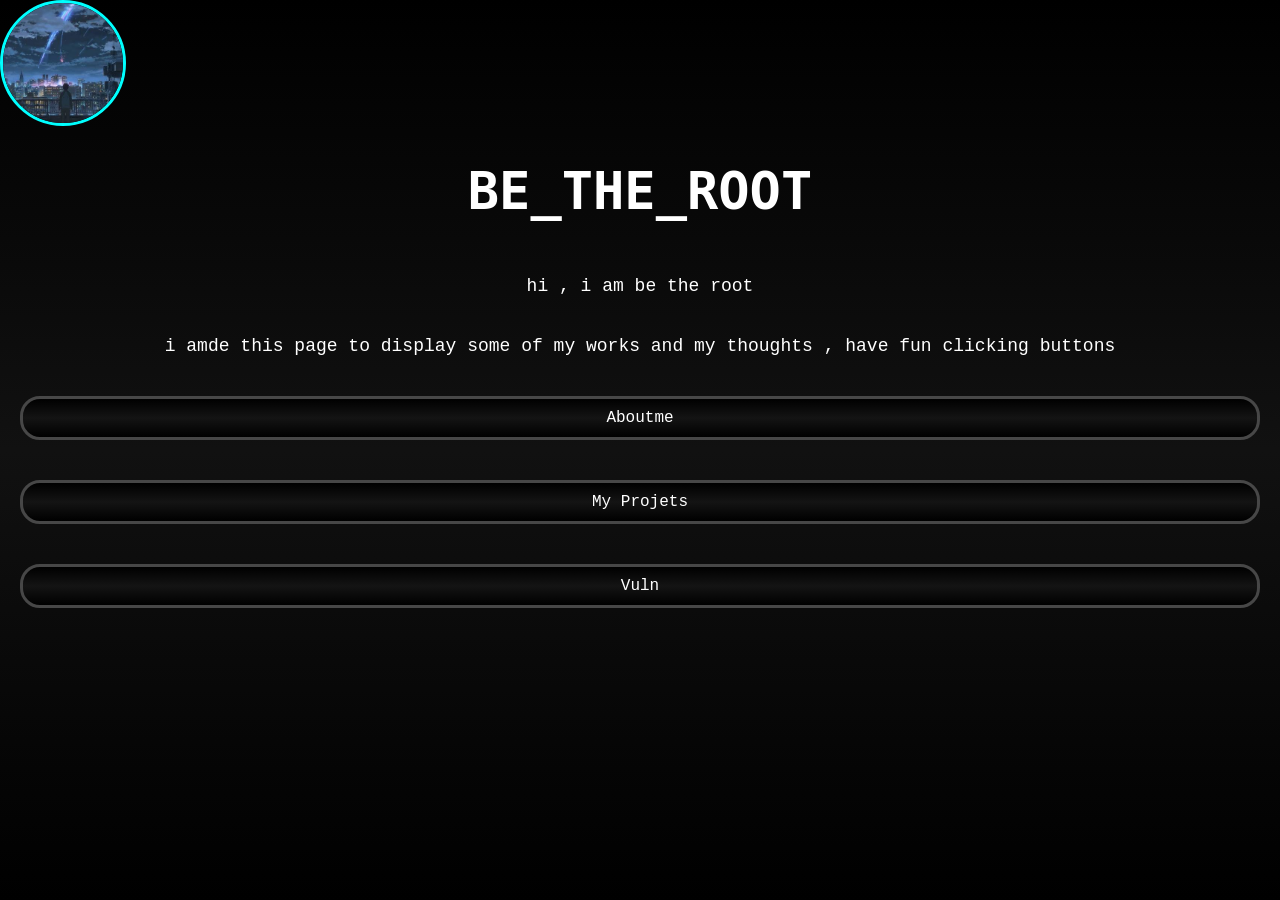
<file: index.html>
<!DOCTYPE html>
<html lang="en">
<head>
    <meta charset="UTF-8">
    <meta name="viewport" content="width=device-width, initial-scale=1.0">
    <title>be-the-root</title>
    <link rel="stylesheet" href="style.css">

</head>
<body>

    <div class="pfpmain">
        <img src="img.jpeg" class="pfp">
    </div>
    <div class="head">
        <h1>be_the_root</h1>
    </div>
    <div class="para">
        <p1>hi , i am be the root</p1>
    </div>

    <div class="para2">
        <p1>i amde this page to display some of my works and my thoughts , have fun clicking buttons</p1>
    </div>



    <div><a class="btn" href="aboutme.html">aboutme</a></div>
    <a class="btn" href="my-projects.html">my projets</a>
    <div><a class="btn" href="vuln.html">vuln</a></div>
    
    
</body>
</html>
</file>
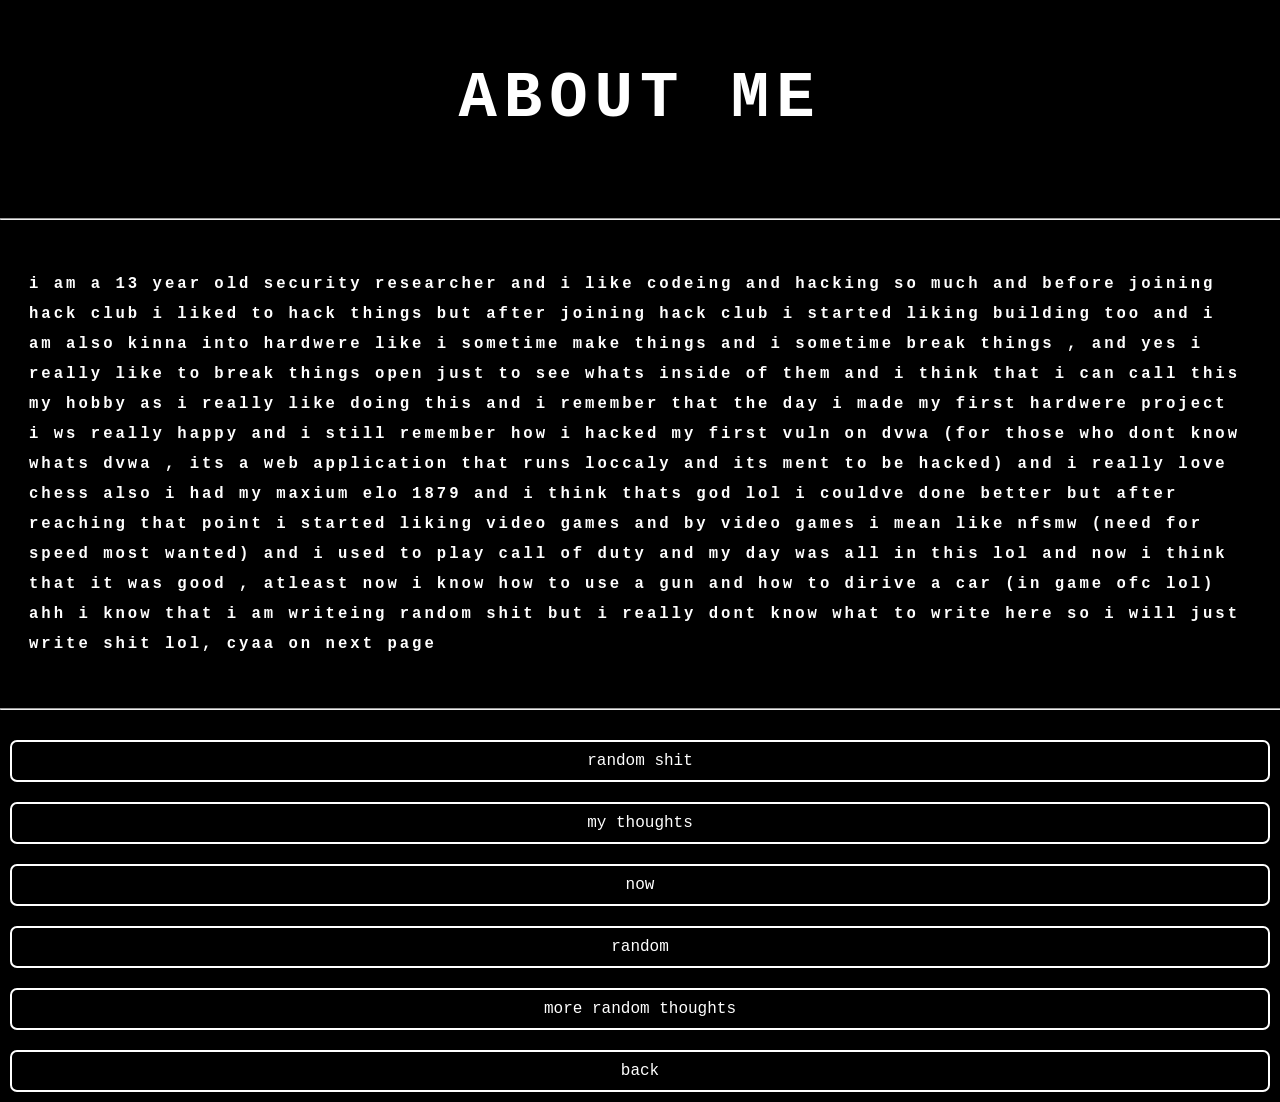
<file: aboutme.html>
<!DOCTYPE html>
<html lang="en">
<head>
    <meta charset="UTF-8">
    <meta name="viewport" content="width=device-width, initial-scale=1.0">
    <title>about me</title>
    <link rel="stylesheet" href="aboutme.css">

</head>
<body>

    <div class="head">
        <h1>
            about me
        </h1>
    </div>

    <hr class="line">

    <div class="para">
        <p1>i am a 13 year old security researcher and i like codeing and hacking so much and before joining hack club i liked to hack things but after joining hack club i started liking building too and i am also kinna into hardwere like i sometime make things and i sometime break things , and yes i really like to break things open just to see whats inside of them and i think that i can call this my hobby as i really like doing this and i remember that the day i made my first hardwere project i ws really happy and i still remember how i hacked my first vuln on dvwa (for those who dont know whats dvwa , its a web application that runs loccaly and its ment to be hacked) and i really love chess also i had my maxium elo 1879 and i think thats god lol i couldve done better but after reaching that point i started liking video games and by video games i mean like nfsmw (need for speed most wanted) and i used to play call of duty and my day was all in this lol and now i think that it was good , atleast now i know how to use a gun and how to dirive a car (in game ofc lol) ahh i know that i am writeing random shit but i really dont know what to write here so i will just write shit lol, cyaa on next page</p1>
    </div>
    <hr class="line">
    <a class="btn" href="whatilike.html">random shit</a>
    <div>
        <a class="btn" href="mythougts.html">my thoughts</a>
    </div>

    <div>
        <a class="btn" href="now.html">now</a>
    </div>

    <div>
        <a class="btn" href="random.html">random</a>
    </div>

    <div>
        <a class="btn" href="some-more-random.html">more random thoughts</a>
    </div>

    <a class="btn" href="index.html">
        back
    </a>
    
</body>
</html>
</file>
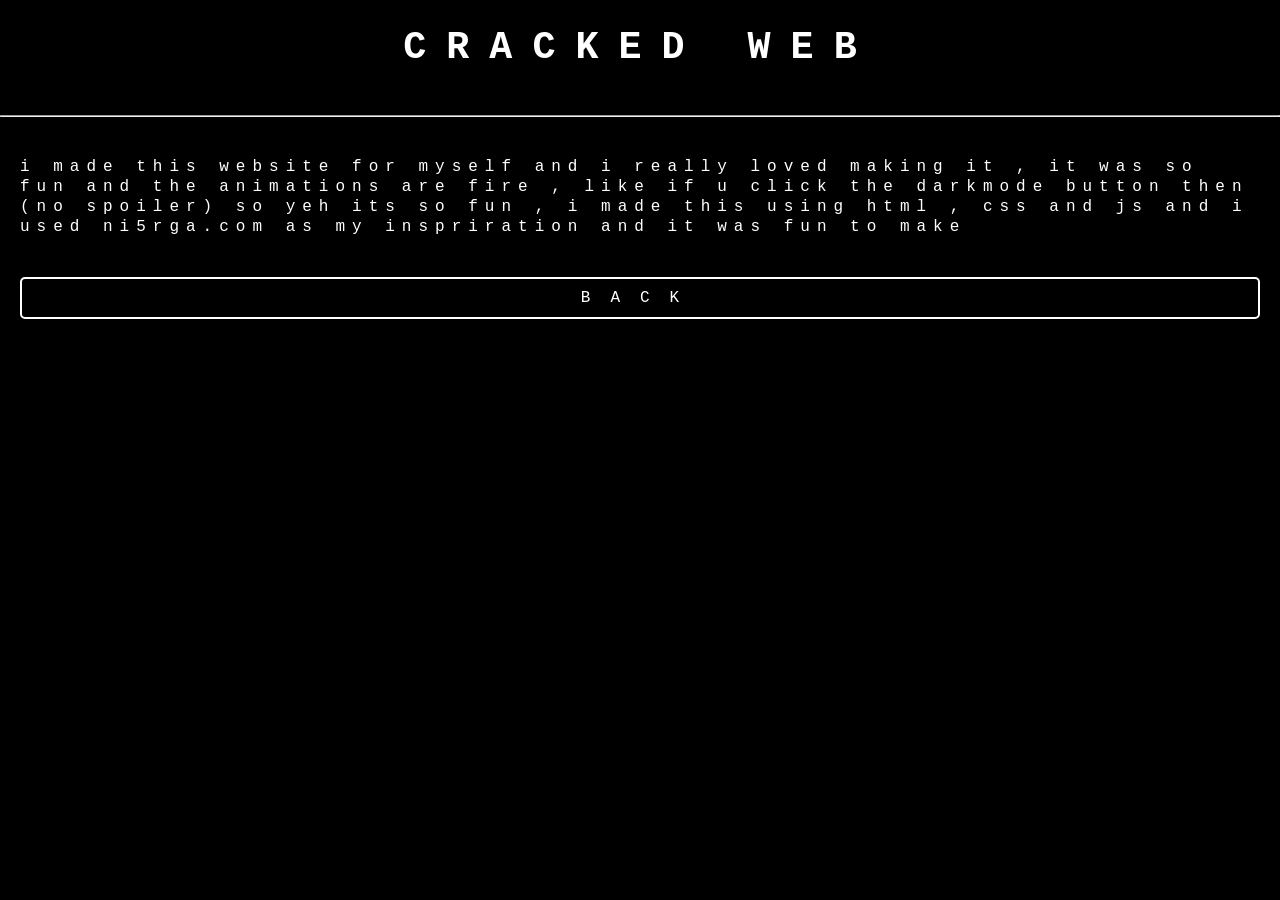
<file: cracked-web.html>
<!DOCTYPE html>
<html lang="en">
<head>
    <meta charset="UTF-8">
    <meta name="viewport" content="width=device-width, initial-scale=1.0">
    <title>crackeded web</title>
    <link rel="stylesheet" href="cracked-web.css">
</head>
<body>
    <div class="head">
        <h1>cracked web</h1>
    </div>
    <hr class="line">
    <div class="para">
        <p1>
            i made this website for myself and i really loved making it , it was so fun and the animations are fire , like if u click the darkmode button then (no spoiler) so yeh its so fun , i made this using html , css and js and i used ni5rga.com as my inspriration and it was fun to make
        </p1>
    </div>
    
    <a class="btn" href="my-projects.html">back</a>
</body>
</html>
</file>
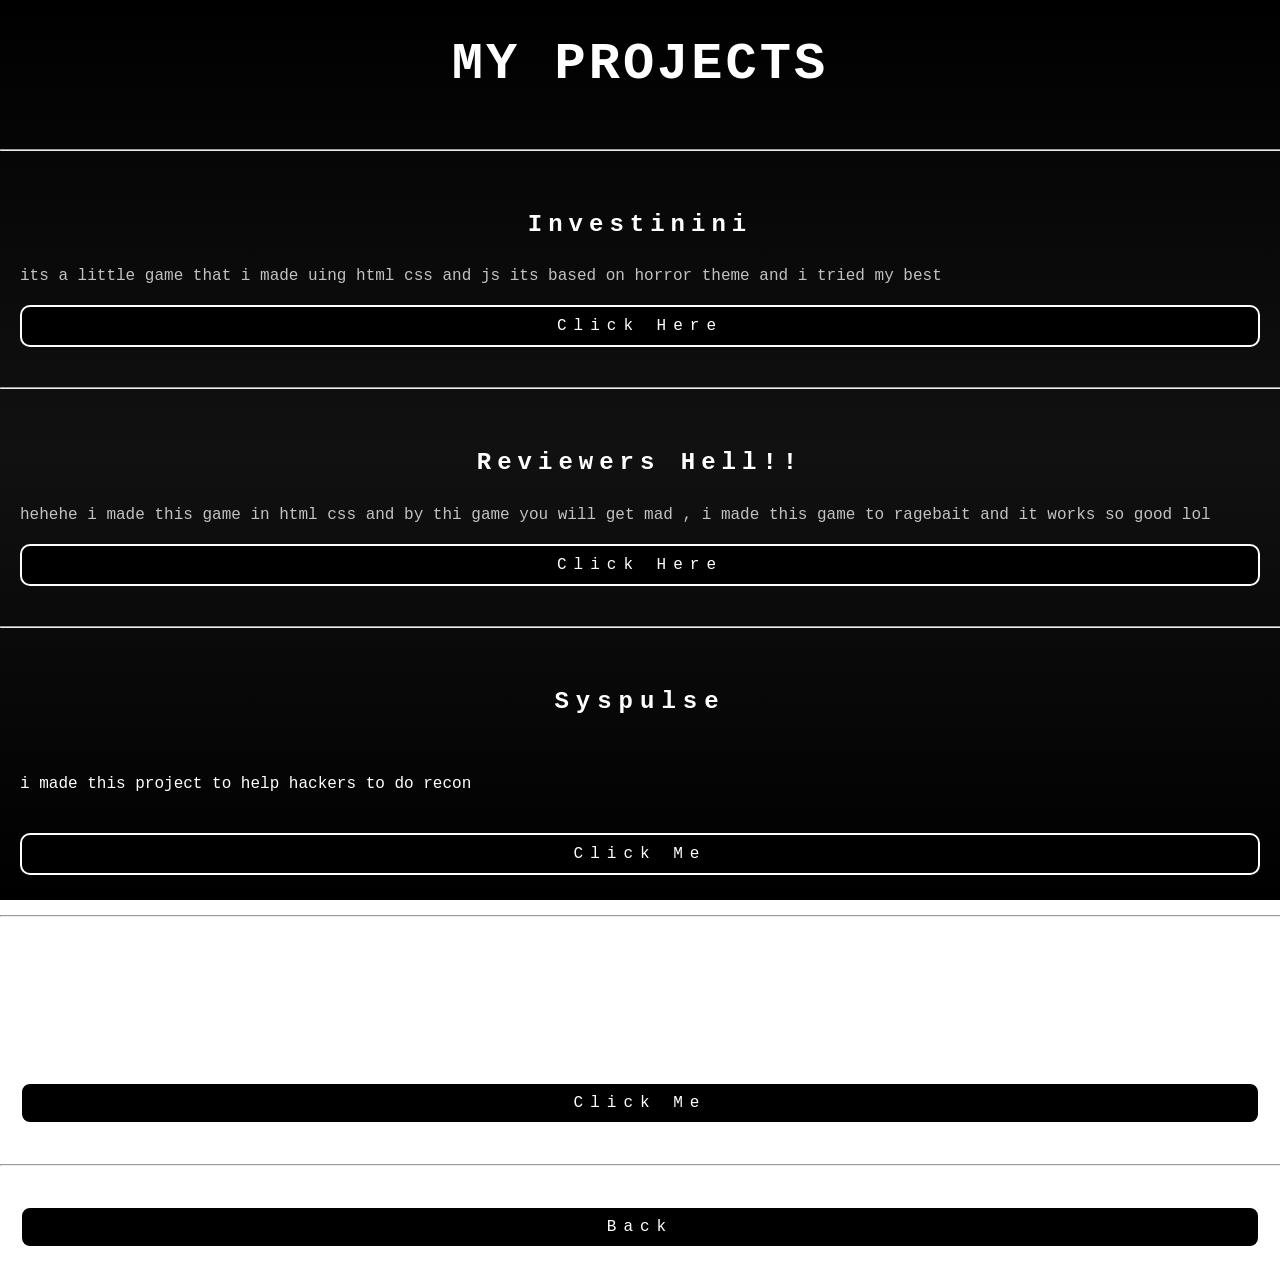
<file: my-projects.html>
<!DOCTYPE html>
<html lang="en">
<head>
    <meta charset="UTF-8">
    <meta name="viewport" content="width=device-width, initial-scale=1.0">
    <title>my-projects</title>
    <link rel="stylesheet" href="my-projects.css">
</head>
<body>
    <div class="head">
        <h1>my projects</h1>
    </div>



    <hr class="line">




    <div>
    <div class="head0">
        <h2>investinini</h2>
    </div>

    <div class="para">
    <p1>its a little game that i made uing html css and js its based on horror theme and i tried my best</p1>
        

    </div>

        <div>

        <a class="btn" href="page1.html">click here</a>
        </div>

        
    </div>



    <hr class="line">



    <div>
        <div class="head1">
            <h2>reviewers hell!!</h2>

        </div>

        <div class="para">
            <p1>
                hehehe i made this game in html css and by thi game you will get mad , i made this game to ragebait and it works so good lol
            </p1>
        </div>

        <div>
        <a class="btn" href="page2.html">click here</a>
        </div>
    </div>

    <hr class="line">

    <div class="head3">
        <h2>syspulse</h2>
    </div>
    <div class="para4">
        <p1>i made this project to help hackers to do recon</p1>
    </div>
    <a class="btn" href="syspulse.html">click me</a>

    <hr class="line">
    <div class="head4">
        <h2>
            cracked web
        </h2>
    </div>
    <div class="para3">
        <p1>
            i made this web for my self and this has a lot of animations
        </p1>
    </div>
    <a class="btn" href="cracked-web.html">click me</a>




    <hr class="line">

    <a class="btn" href="index.html">back</a>




    


</body>
</html>
</file>
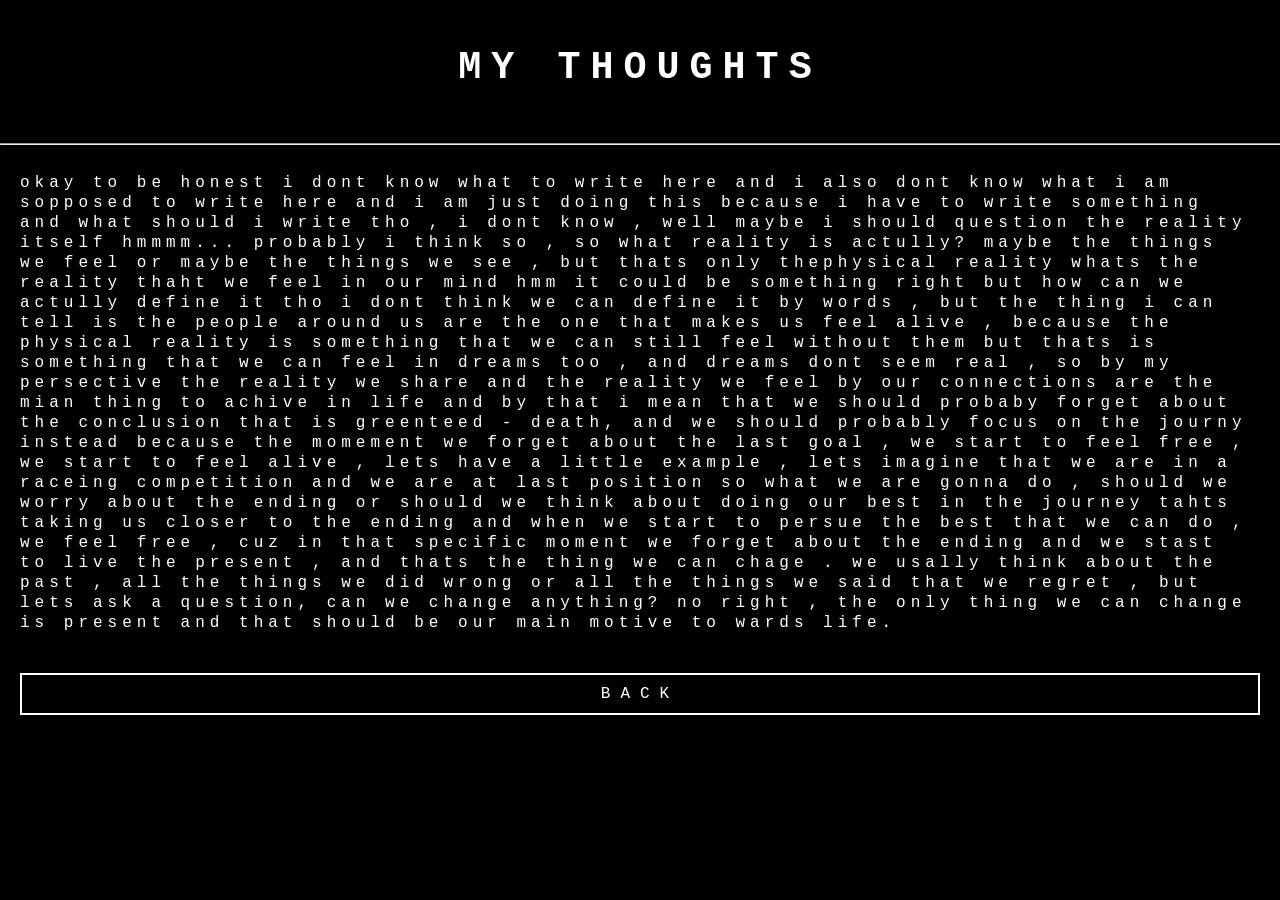
<file: mythougts.html>
<!DOCTYPE html>
<html lang="en">
<head>
    <meta charset="UTF-8">
    <meta name="viewport" content="width=device-width, initial-scale=1.0">
    <title>my thoughts</title>
    <link rel="stylesheet" href="mythoughts.css">
</head>
<body>

    <div class="head">
        <h1>
            my thoughts
        </h1>
    </div>
    
    <hr class="line">

    <div class="para">
        <p1>
            okay to be honest i dont know what to write here and i also dont know what i am sopposed to write here and i am just doing this because i have to write something and what should i write tho , i dont know , well maybe i should question the reality itself hmmmm... probably i think so , so what reality is actully? maybe the things we feel or maybe the things we see , but thats only thephysical reality whats the reality thaht we feel in our mind hmm it could be something right but how can we actully define it tho i dont think we can define it by words , but the thing i can tell is the people around us are the one that makes us feel alive , because the physical reality is something that we can still feel without them but thats is something that we can feel in dreams too , and dreams dont seem real , so by my persective the reality we share and the reality we feel by our connections are the mian thing to achive in life and by that i mean that we should probaby forget about the conclusion that is greenteed - death, and we should probably focus on the journy instead because the momement we forget about the last goal , we start to feel free , we start to feel alive , lets have a little example , lets imagine that we are in a raceing competition and we are at last position so what we are gonna do , should we worry about the ending or should we think about doing our best in the journey tahts taking us closer to the ending and when we start to persue the best that we can do , we feel free , cuz in that specific moment we forget about the ending and we stast to live the present , and thats the thing we can chage . we usally think about the past , all the things we did wrong or all the things we said that we regret , but lets ask a question, can we change anything? no right , the only thing we can change is present and that should be our main motive to wards life.

        </p1>

    </div>

    <a class="btn"  href="aboutme.html">back</a>

    
</body>
</html>
</file>
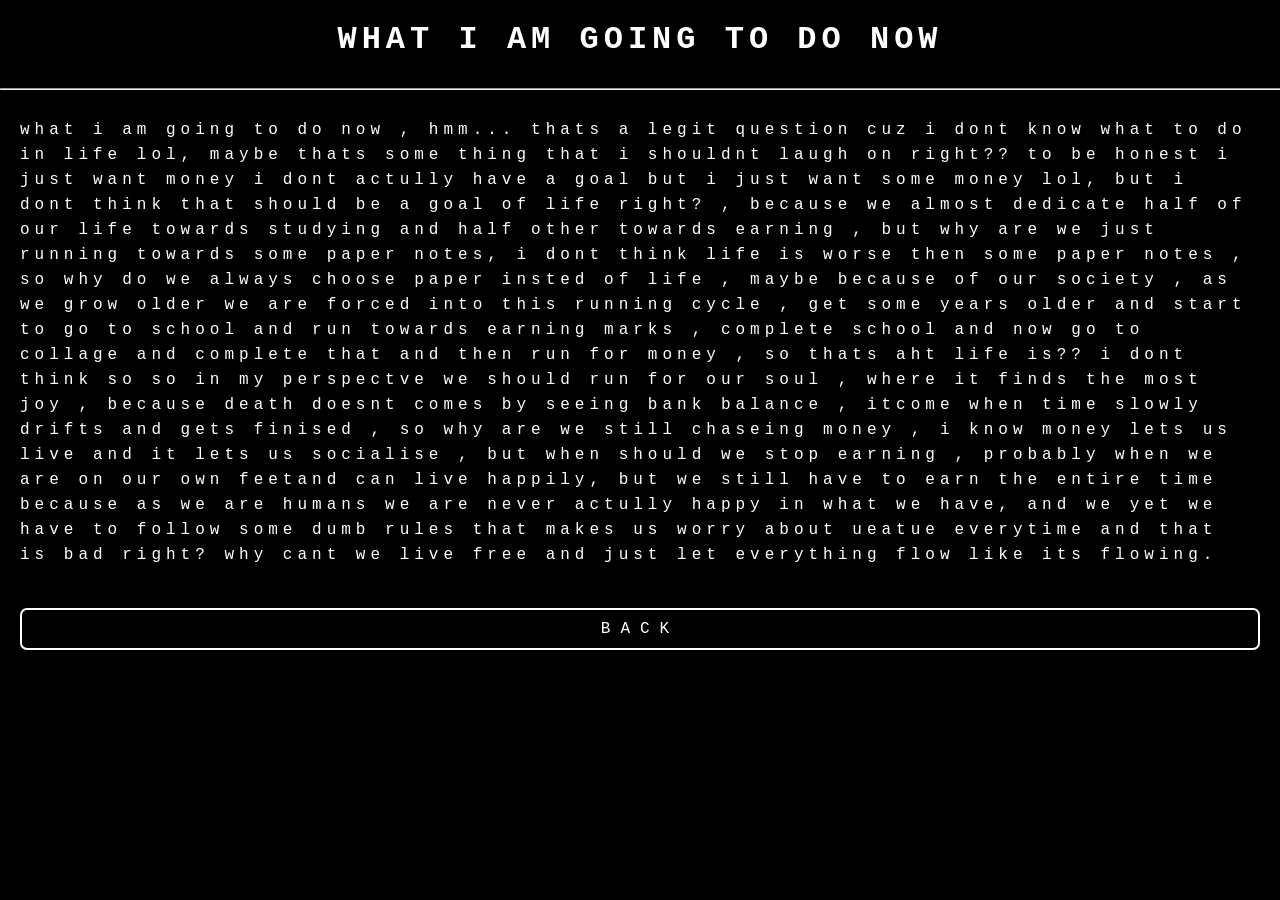
<file: now.html>
<!DOCTYPE html>
<html lang="en">
<head>
    <meta charset="UTF-8">
    <meta name="viewport" content="width=device-width, initial-scale=1.0">
    <title>now</title>
    <link rel="stylesheet" href="now.css">
</head>
<body>
    <div class="head">
        <h1> what i am going to do now</h1>

    </div>
    <hr class="line">

    <div class="para">
    
        <p1>
            what i am going to do now , hmm... thats a legit question cuz i dont know what to do in life lol, maybe thats some thing that i shouldnt laugh on right?? to be honest i just want money i dont actully have a goal but i just want some money lol, but i dont think that should be a goal of life right? , because we almost dedicate half of our life towards studying and half other towards earning , but why are we just running towards some paper notes, i dont think life is worse then some paper notes , so why do we always choose paper insted of life , maybe because of our society , as we grow older we are forced into this running cycle , get some years older and start to go to school and run towards earning marks , complete school and now go to collage and complete that and then run for money , so thats aht life is?? i dont think so so in my perspectve we should run for our soul , where it finds the most joy , because death doesnt comes by seeing bank balance , itcome when time slowly drifts and gets finised , so why are we still chaseing money , i know money lets us live and it lets us socialise , but when should we stop earning , probably when we are on our own feetand can live happily, but we still have to earn the entire time because as we are humans we are never actully happy in what we have, and we yet we have to follow some dumb rules that makes us worry about ueatue everytime and that is bad right? why cant we live free and just let everything flow like its flowing.
        </p1>
    </div>

    <a class="btn" href="aboutme.html">back</a>
    
</body>
</html>
</file>
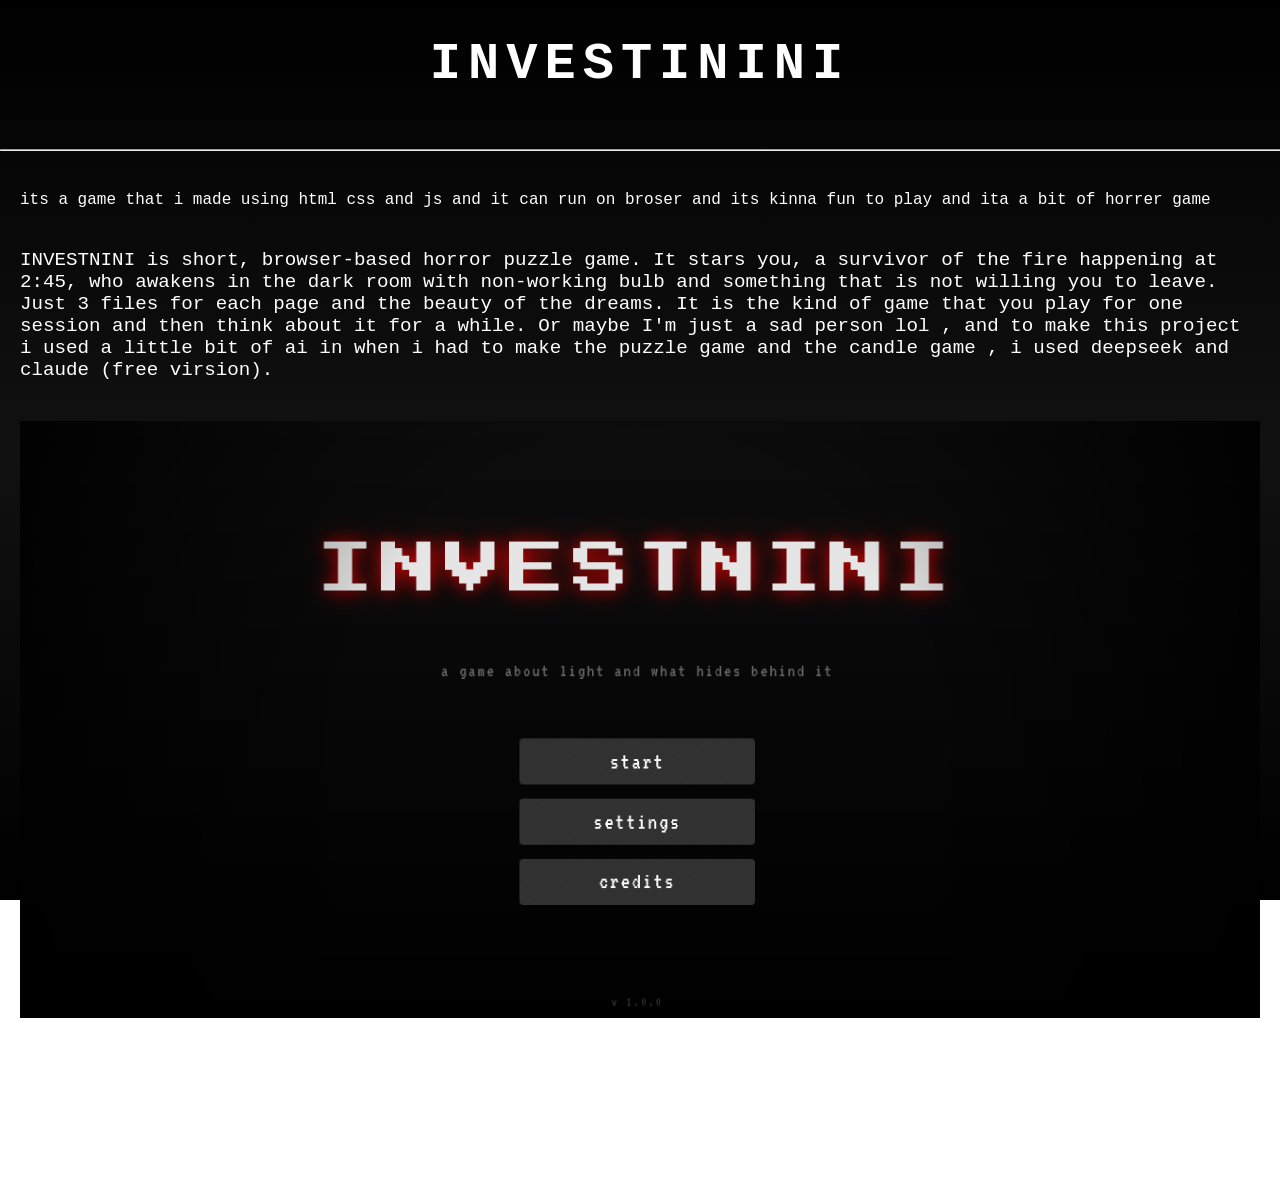
<file: page1.html>
<!DOCTYPE html>
<html lang="en">
<head>
    <meta charset="UTF-8">
    <meta name="viewport" content="width=device-width, initial-scale=1.0">
    <title>investinini</title>
    <link rel="stylesheet" href="page1.css">

</head>
<body>


    <div class="head">
        <h1>
            investinini
        </h1>
    </div>

    <hr class="line">

    <div class="para">
        <p1>
            its a game that i made using html css and js and it can run on broser and its kinna fun to play and ita a bit of horrer game
        </p1>
    </div>

    <div class="para2">
        <p1>
            INVESTNINI is short, browser-based horror puzzle game. It stars you, a survivor of the fire happening at 2:45, who awakens in the dark room with non-working bulb and something that is not willing you to leave. Just 3 files for each page and the beauty of the dreams. It is the kind of game that you play for one session and then think about it for a while. Or maybe I'm just a sad person lol , and to make this project i used a little bit of ai in when i had to make the puzzle game and the candle game , i used deepseek and claude (free virsion).
        </p1>
    </div>

    <img class="img" src="investinini.png">

    <div class="para3">
        <p1>

            hehe hve fun playing it (U Can find it on my repo)
        </p1>
    </div>

    <a class="btn" href="my-projects.html">back</a>
    
</body>
</html>
</file>
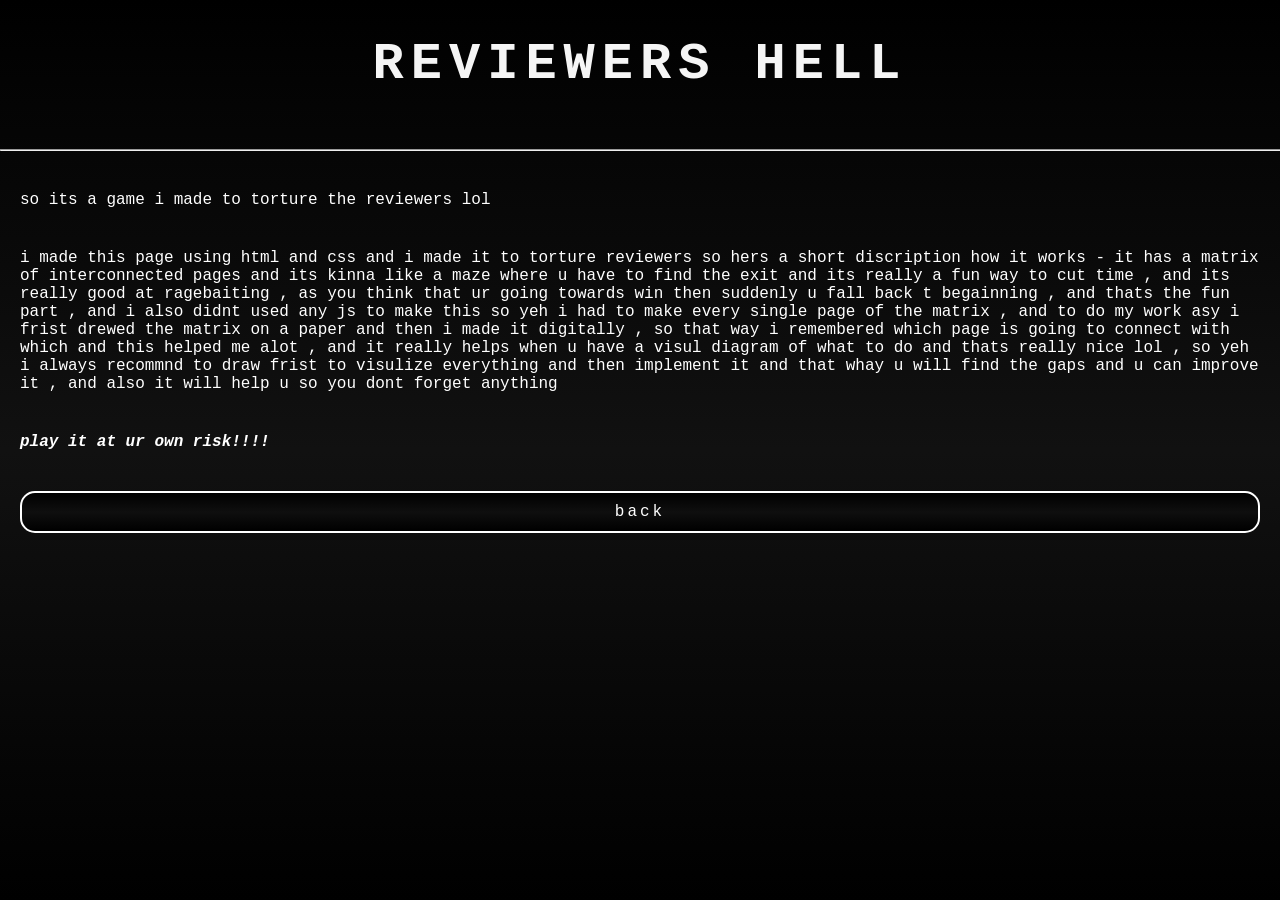
<file: page2.html>
<!DOCTYPE html>
<html lang="en">
<head>
    <meta charset="UTF-8">
    <meta name="viewport" content="width=device-width, initial-scale=1.0">
    <title>reviewers hell</title>
    <link rel="stylesheet" href="page2.css">
</head>
<body>
    <div class="head">
        <h1>
            reviewers hell
        </h1>
    </div>

    <hr class="line">

    <div class="para">
        <p1>so its a game i made to torture the reviewers lol</p1>
    </div>

    <div class="para2">
        <p2>i made this page using html and css and i made it to torture reviewers so hers a short discription how it works - it has a matrix of interconnected pages and its kinna like a maze where u have to find the exit and its really a fun way to cut time , and its really good at ragebaiting , as you think that ur going towards win then suddenly u fall back t begainning , and thats the fun part , and i also didnt used any js to make this so yeh i had to make every single page of the matrix , and to do my work asy i frist drewed the matrix on a paper and then i made it digitally , so that way i remembered which page is going to connect with which and this helped me alot , and it really helps when u have a visul diagram of what to do and thats really nice lol , so yeh i always recommnd to draw frist to visulize everything and then implement it and that whay u will find the gaps and u can improve it , and also it will help u so you dont forget anything</p2>
    </div>

    <div class="para3">

        <p1>play it at ur own risk!!!!</p1>
    </div>


    <a class="btn" href="my-projects.html">back</a>
   


    
</body>
</html>
</file>
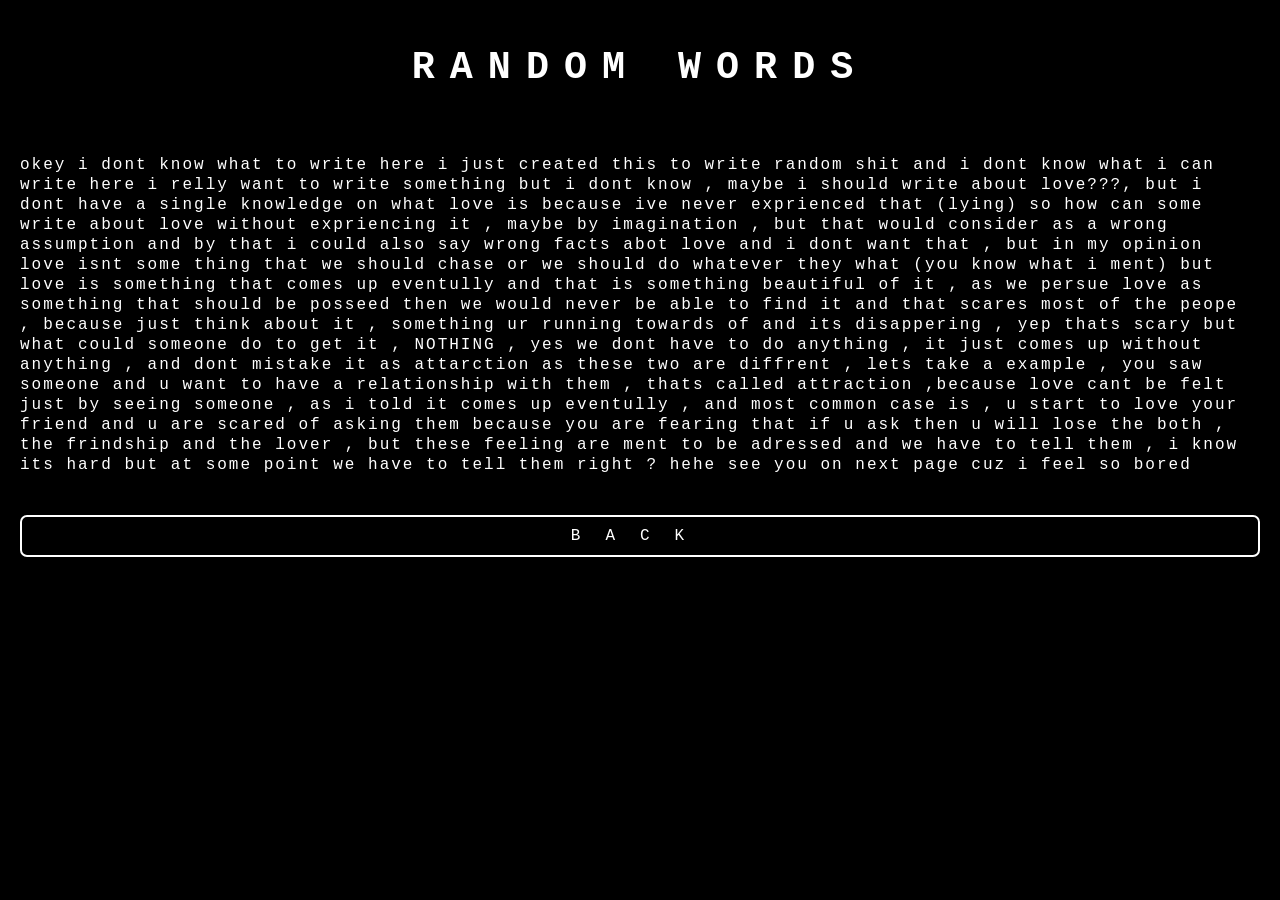
<file: random.html>
<!DOCTYPE html>
<html lang="en">
<head>
    <meta charset="UTF-8">
    <meta name="viewport" content="width=device-width, initial-scale=1.0">
    <title>random</title>
    <link rel="stylesheet" href="random.css">
</head>
<body>
    <div class="head">
        <h1>
            random words
        </h1>
    </div>

    <div class="para">
        <p1>
            okey i dont know what to write here i just created this to write random shit and i dont know what i can write here i relly want to write something but i dont know , maybe i should write about love???, but i dont have a single knowledge on what love is because ive never exprienced that (lying) so how can some write about love without expriencing it , maybe by imagination , but that would consider as a wrong assumption and by that i could also say wrong facts abot love and i dont want that , but in my opinion love isnt some thing that we should chase or we should do whatever they what (you know what i ment) but love is something that comes up eventully and that is something beautiful of it , as we persue love as something that should be posseed then we would never be able to find it and that scares most of the peope , because just think about it , something ur running towards of and its disappering , yep thats scary but what could someone do to get it , NOTHING , yes we dont have to do anything , it just comes up without anything , and dont mistake it as attarction as these two are diffrent , lets take a example , you saw someone and u want to have a relationship with them , thats called attraction ,because love cant be felt just by seeing someone , as i told it comes up eventully , and most common case is , u start to love your friend and u are scared of asking them because you are fearing that if u ask then u will lose the both , the frindship and the lover , but these feeling are ment to be adressed and we have to tell them , i know its hard but at some point we have to tell them right ? hehe see you on next page cuz i feel so bored
        </p1>
    </div>

    <a class="btn" href="aboutme.html">back</a>
    
</body>
</html>
</file>
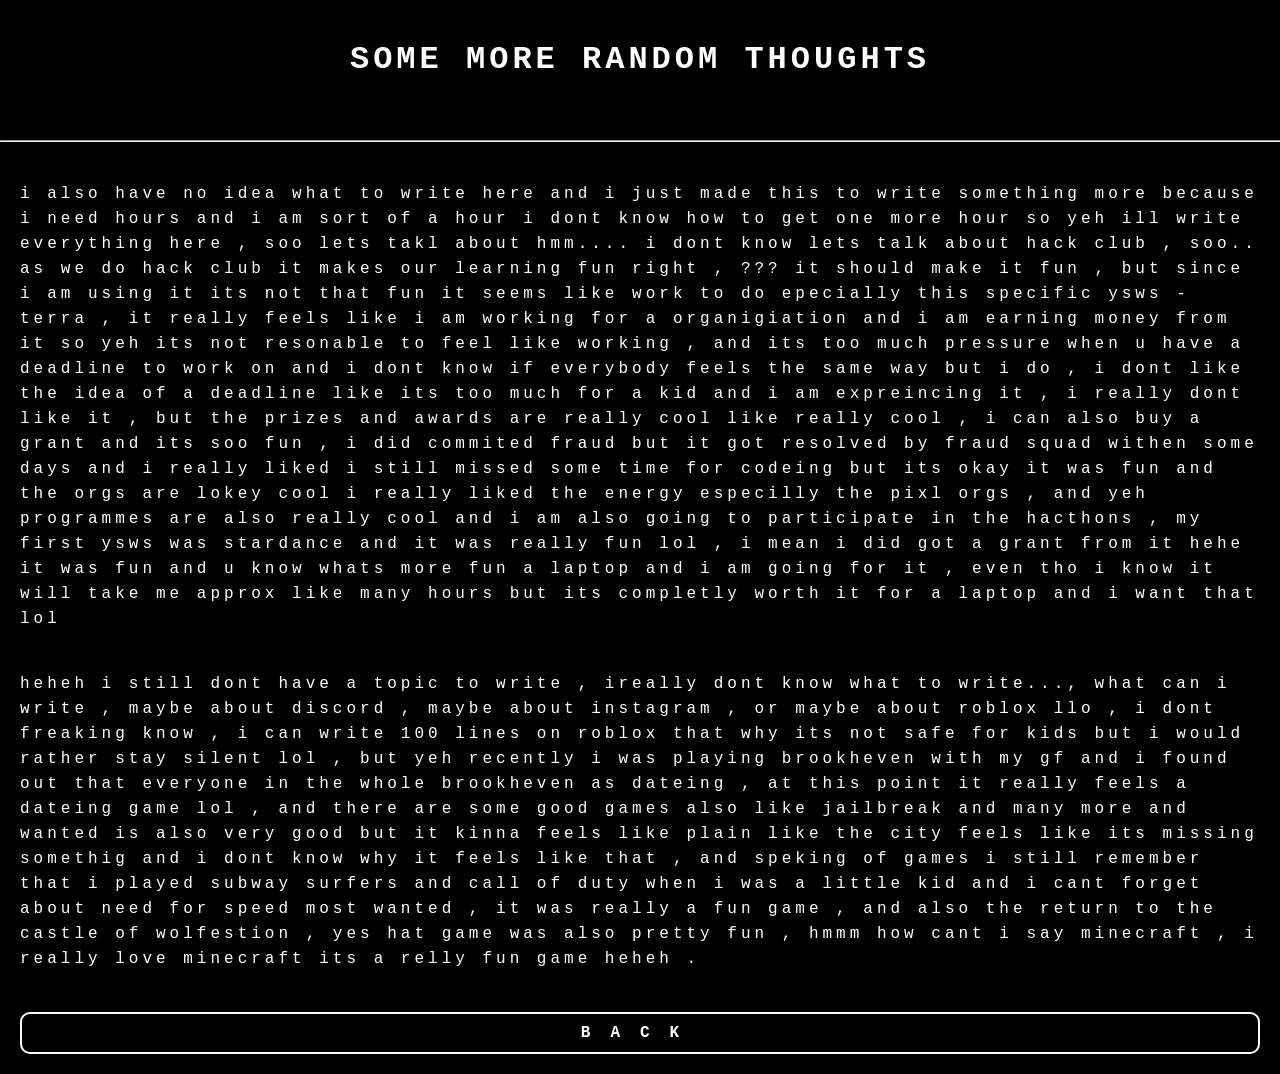
<file: some-more-random.html>
<!DOCTYPE html>
<html lang="en">
<head>
    <meta charset="UTF-8">
    <meta name="viewport" content="width=device-width, initial-scale=1.0">
    <title>more random thoughts</title>
    <link rel="stylesheet" href="some-more-random.css">
</head>
<body>

    <div class="head">
        <h1>some more random thoughts</h1>
    </div>
    
    <hr class="line">

    <div class="para1">
        <p1>i also have no idea what to write here and i just made this to write something more because i need hours and i am sort of a hour i dont know how to get one more hour so yeh ill write everything here , soo lets takl about hmm.... i dont know lets talk about hack club , soo.. as we do hack club it makes our learning fun right , ??? it should make it fun , but since i am using it its not that fun it seems like work to do epecially this specific ysws - terra , it really feels like i am working for a organigiation and i am earning money from it so yeh its not resonable to feel like working , and its too much pressure when u have a deadline to work on and i dont know if everybody feels the same way but i do , i dont like the idea of a deadline like its too much for a kid and i am expreincing it , i really dont like it , but the prizes and awards are really cool like really cool , i can also buy a grant and its soo fun , i did commited fraud but it got resolved by fraud squad withen some days and i really liked i still missed some time for codeing but its okay it was fun and the orgs are lokey cool i really liked the energy especilly the pixl orgs , and yeh programmes are also really cool and i am also going to participate in the hacthons , my first ysws was stardance and it was really fun lol , i mean i did got a grant from it hehe it was fun and u know whats more fun a laptop and i am going for it , even tho i know it will take me approx like many hours but its completly worth it for a laptop and i want that lol</p1>
    </div>

    <div class="para2">
        <p1>heheh i still dont have a topic to write , ireally dont know what to write..., what can i write , maybe about discord , maybe about instagram , or maybe about roblox llo , i dont freaking know , i can write 100 lines on roblox that why its not safe for kids but i would rather stay silent lol , but yeh recently i was playing brookheven with my gf and i found out that everyone in the whole brookheven as dateing , at this point it really feels a dateing game lol , and there are some good games also like jailbreak and many more and wanted is also very good but it kinna feels like plain like the city feels like its missing somethig and i dont know why it feels like that , and speking of games i still remember that i played subway surfers and call of duty when i was a little kid and i cant forget about need for speed most wanted , it was really a fun game , and also the return to the castle of wolfestion , yes hat game was also pretty fun , hmmm how cant i say minecraft , i really love minecraft its a relly fun game heheh .</p1>
    </div>

    <a class="btn" href="aboutme.html">back</a>
</body>
</html>
</file>
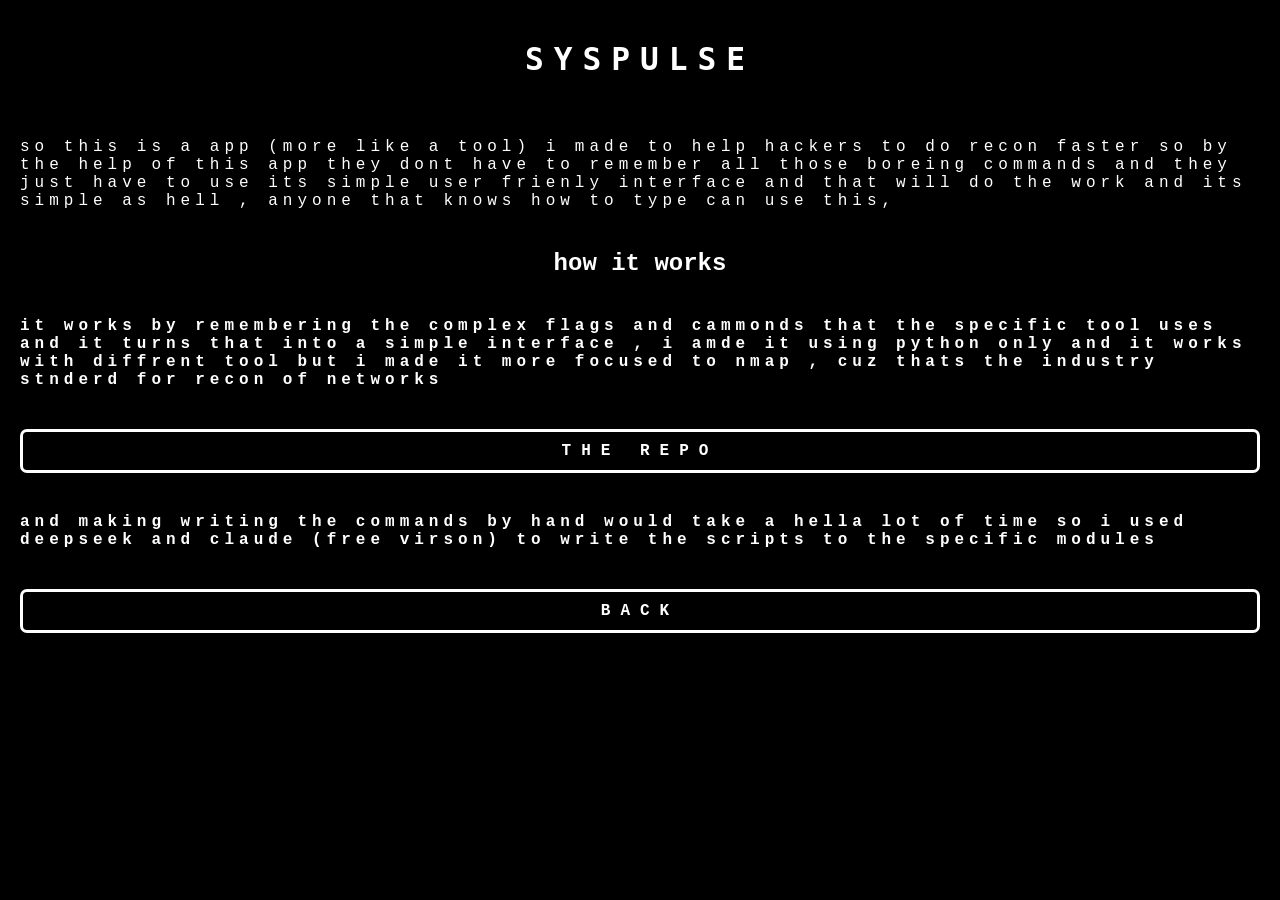
<file: syspulse.html>
<!DOCTYPE html>
<html lang="en">
<head>
    <meta charset="UTF-8">
    <meta name="viewport" content="width=device-width, initial-scale=1.0">
    <title>syspulse</title>
    <link rel="stylesheet" href="syspulse.css">
</head>
<body>
    <div class="head">
        <h1>syspulse</h1>
    </div>
    <div class="para1">
        <p1>so this is a  app (more like a tool) i made to help hackers to do recon faster so by the help of this app they dont have to remember all those boreing commands and they just have to use its simple user frienly interface and that will do the work and its simple as hell , anyone that knows how to type can use this,</p1>
    </div>

    <div class="head2">
        <h2>how it works</h2>
    </div>
    <div class="para2">
        <p1>it works by remembering the complex flags and cammonds that the specific tool uses and it turns that into a simple interface , i amde it using python only and it works with diffrent tool but i made it more focused to nmap , cuz thats the industry stnderd for recon of networks</p1>
    </div>

    <a class="btn" href="link">the repo</a>

    <div class="para2">
        <p1>and making writing the commands by hand would take a hella lot of time so i used deepseek and claude (free virson) to write the scripts to the specific modules

        </p1>


    </div>

    <a class="btn" href="my-projects.html">back</a>


</body>
</html>
</file>
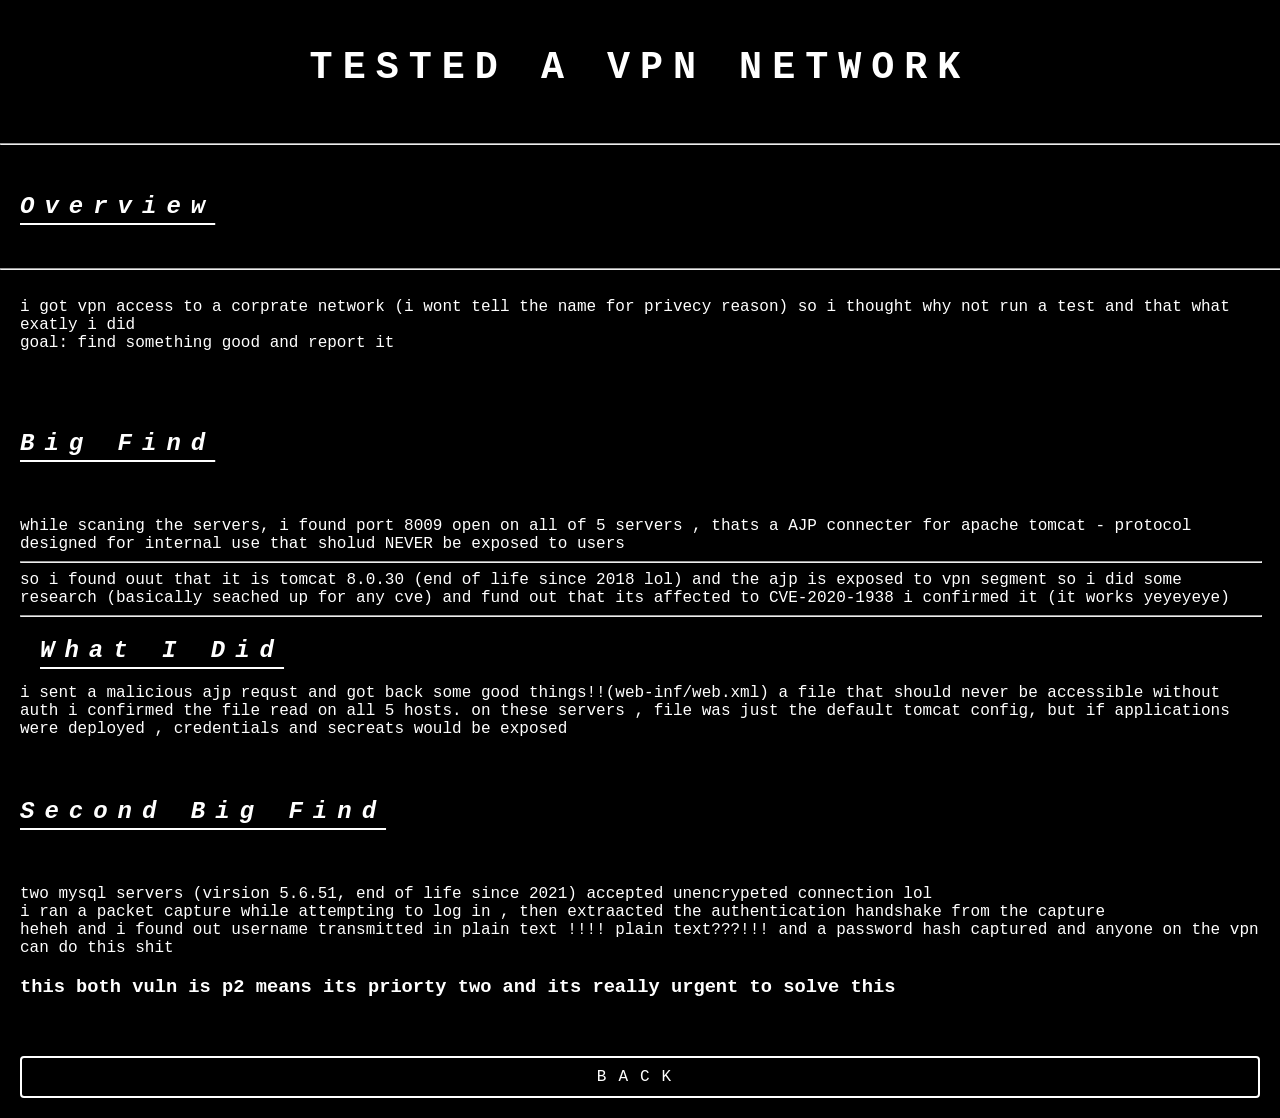
<file: vuln.html>
<!DOCTYPE html>
<html lang="en">
<head>
    <meta charset="UTF-8">
    <meta name="viewport" content="width=device-width, initial-scale=1.0">
    <title>vuln</title>
    <link rel="stylesheet" href="vuln.css">
</head>
<body>
    <div class="head">
        <h1>
            tested a vpn network
        </h1>
    </div>

    <hr class="line">

    <div class="head2">
        <h2>
            overview
        </h2>

        
    </div>
    <hr class="line">

    <div class="para1">

        <p1>
            i got vpn access to a corprate network (i wont tell the name for privecy reason) so i thought why not run a test and that what exatly i did

        </p1>

        <div></div>

        <p1>
            goal: find something good and report it

        </p1>

    </div>

    <div class="scope">

        <p1> scope -25 internal hosts, web data base services</p1>
    </div>

    <div class="head2">

        <h2>big find</h2>
    </div>

    <div class="para">
        <p1>while scaning the servers, i found port 8009 open on all of 5 servers , thats a  AJP connecter for apache tomcat - protocol designed for internal use that sholud NEVER be exposed to users 



        </p1>


        <hr class="line">

        <p1>so i found ouut that it is tomcat 8.0.30 (end of life since 2018 lol) and the ajp is exposed to vpn segment
            so i did some research (basically seached up for any cve) and fund out that its affected to CVE-2020-1938 
            i confirmed it (it works yeyeyeye)
        </p1>

        <hr class="line">


        <h2 class="head2">what i did</h2>
        <div>

        </div>

        <p1>
        i sent a malicious ajp requst and got back some good things!!(web-inf/web.xml) a file that should never be accessible without auth
        i confirmed the file read on all 5 hosts. on these servers , file was just the default tomcat config, but if applications were deployed , credentials and secreats would be exposed
        </p1>
    </div>

    <div class="head2">
        <h2>second big find</h2>
    </div>

    <div class="para">

        <p1>two mysql servers (virsion 5.6.51, end of life since 2021) accepted unencrypeted connection lol

        </p1>
        <div></div>

        <p1>i ran a packet capture while attempting to log in , then extraacted the authentication handshake from the capture</p1>

        <div>

        </div>

        <p1>heheh and i found out username transmitted in plain text !!!! plain text???!!! and a password hash captured and anyone on the vpn can do this shit</p1>

        <h3>this both vuln is p2 means its priorty two and its really urgent to solve this </h3>
    </div>


    <a class="btn" href="index.html">back</a>



</body>
</html>
</file>
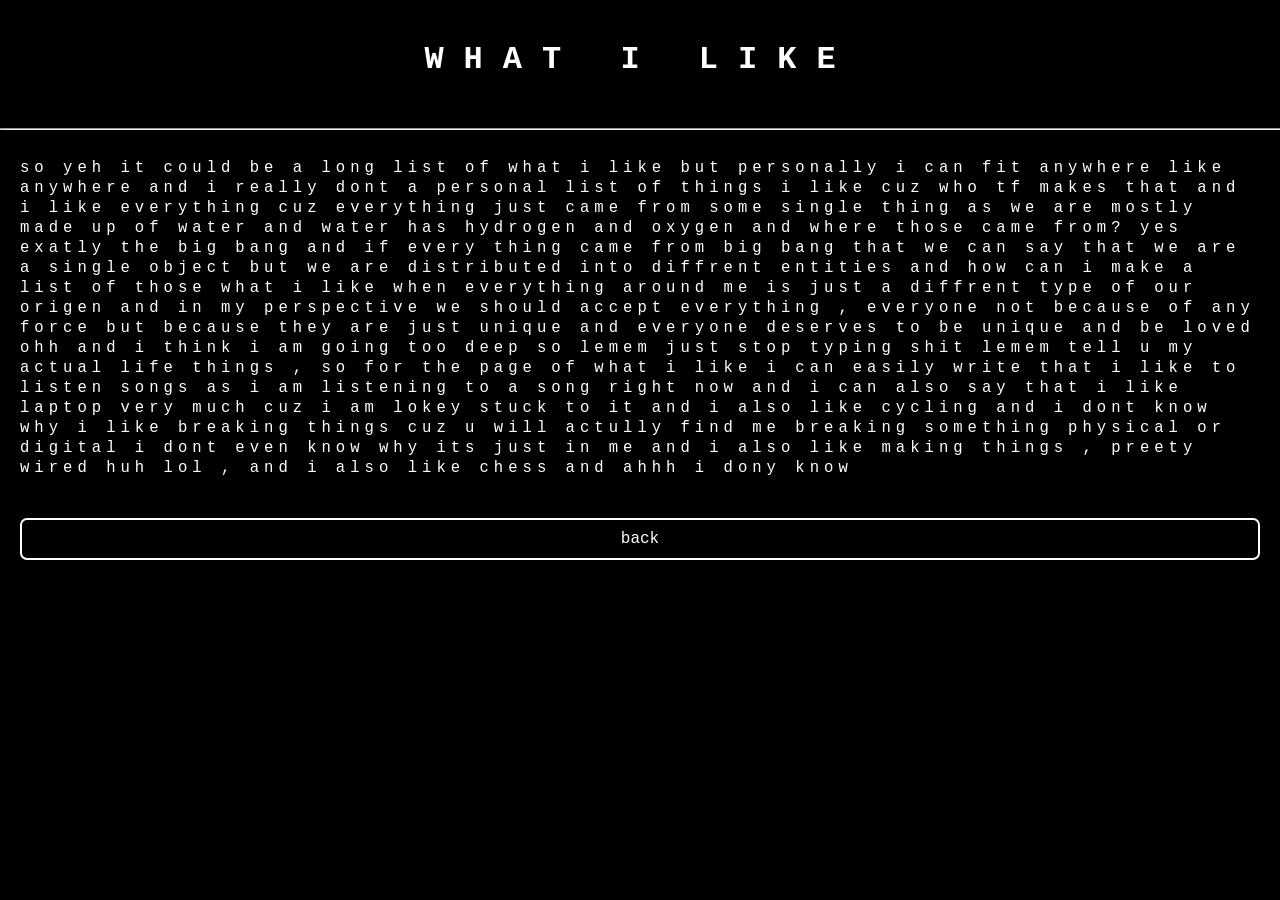
<file: whatilike.html>
<!DOCTYPE html>
<html lang="en">
<head>
    <meta charset="UTF-8">
    <meta name="viewport" content="width=device-width, initial-scale=1.0">
    <title>what i like</title>
    <link rel="stylesheet" href="whatilike.css">
</head>
<body>

    <div class="head">
        <h1>what i like</h1>
    </div>
    <hr class="line">
    <div class="para">
        <p1>
            so yeh it could be a long list of what i like but personally i can fit anywhere like anywhere and i really dont a personal list of things i like cuz who tf makes that and i like everything cuz everything just came from some single thing as we are mostly made up of water and water has hydrogen and oxygen and where those came from? yes exatly the big bang and if every thing came from big bang that we can say that we are a single object but we are distributed into diffrent entities and how can i make a list of those what i like when everything around me is just a diffrent type of our origen and in my perspective we should accept everything , everyone not because of any force but because they are just unique and everyone deserves to be unique and be loved ohh and i think i am going too deep so lemem just stop typing shit lemem tell u my actual life things , so for the page of what i like i can easily write that i like to listen songs as i am listening to a song right now and i can also say that i like laptop very much cuz i am lokey stuck to it and i also like cycling and i dont know why i  like breaking things cuz u will actully find me breaking something physical or digital i dont even know why its just in me and i also like making things , preety wired huh lol , and i also like chess and ahhh i dony know

        </p1>

    </div>

    <a class="btn" href="aboutme.html">back</a>
    
</body>
</html>
</file>
<file: style.css>
body{
    min-height: 100vh;
    background:linear-gradient(black , rgb(17, 17, 17) , black) ;
    background-attachment: fixed;

    margin: 0;
    border: 0;
    font-family: 'Courier New', Courier, monospace;
    display: flex;
    flex-direction: column;


}
.head{
    color: white;
    justify-content: center;
    align-content: center;
    display: flex;
    font-family: monospace;
    font-size: xx-large;
    text-transform: uppercase;


}
.para , .para2 , .para3{
    color: white;
    margin: 20px;
    justify-content: center;
    align-items: center;
    align-content: center;
    font-size: large;
    justify-self: center;
    align-self: center;
    display: flex;
    
}
.pfp{
    width: 120px;
    height: 120px;
    border-radius: 50%;
    justify-content: center;
    justify-self: center;
    align-items: center;
    align-content: center;
    display: flex;
    object-fit: cover;
    object-position: center;
    border: 3px solid aqua;

}
.pfp:hover{
    border-color: rgb(21, 255, 0);
    box-shadow: 
    0 0 8px rgb(21, 255, 0),
    0 0 24px rgba(14, 104, 0, 0.582),
    0 0 43px rgb(22 , 155 , 0) ;

    
}
.btn{
    color: white;
    text-decoration: none;
    text-transform: capitalize;
    margin: 20px;
    justify-content: center;
    align-items: center;
    display: flex;
    padding: 30px;
    border: solid rgb(71, 71, 71) ;
    background: linear-gradient( black, rgb(20, 20, 20), rgb(0, 0, 0));

    border-radius: 20px;
    padding-top: 10px;
    padding-bottom: 10px;

    
}
.btn:hover{
    border-color: rgb(1, 255, 255);
    
}
</file>
<file: aboutme.css>
body{
    margin: 0;
    border: 0;
    display: flex;
    flex-direction: column;
    background-color: black;
    font-family: 'Courier New', Courier, monospace;
}
.line{
    color: white;
    width: 100%;
    margin: 20px;
    margin-left: 0;
    margin-right: 0;

}
.head{
    color: white;
    margin: 20px;
    display: flex;
    justify-content: center;
    align-content: center;
    text-transform: uppercase;
    letter-spacing: 7px;
font-size: xx-large;
}
.para{
    color: white;
    margin: 29px;
    line-height: 30px;
    letter-spacing: 3px;
    font-family: monospace;
    font-size: larger;
    font-weight: 700;
}
.btn{
    color: white;
    text-decoration: none;
    margin: 10px;
    padding: 20px;
    padding-top: 10px;
    padding-bottom: 10px;
    border: 2px solid white;
    display: flex;
    justify-content: center;
    border-radius: 7px;
    background-color:black;
}
.btn:hover{
    border-color: cyan;
    color: aqua;
}
</file>
<file: cracked-web.css>
body{
    background-color: black;
    margin: 0;
    display: flex;
    flex-direction: column;
    font-family: 'Courier New', Courier, monospace;

}
.head{
    color: white;
    display: flex;
    justify-content: center;
    text-transform: uppercase;
    letter-spacing: 20px;
    text-align: center;
    font-size: larger;
    font-weight: 300;

}
.line{
    color: white;
    margin: 20px;
    margin-left: 0;
    margin-right: 0;

}
.para{
    color: white;
    margin: 20px;
    letter-spacing: 7px;
    line-height: 20px;

}
.btn{
    color: white;
    text-decoration: none;
    display: flex;
    flex-direction: column;
    justify-content: center;
    align-items: center;
    letter-spacing: 20px;
    text-transform: uppercase;
    margin: 20px;
    padding: 20px;
    padding-top: 10px;
    padding-bottom: 10px;
    border: 2px solid white;
    border-radius: 5px

}
.btn:hover{
    border-color: aqua;
}
</file>
<file: my-projects.css>
body{
    min-height: 100vh;
    background:linear-gradient(black , rgb(17, 17, 17), black) ;
    background-attachment: fixed;

    margin: 0;
    border: 0;
    font-family: 'Courier New', Courier, monospace;
    display: flex;
    flex-direction: column;


}
.line{
    width: 100%;
    margin-top: 20px;
    margin-bottom: 20px;

}
.head{
    color: white;
    justify-content: center;
    align-content: center;
    display: flex;
    font-family: monospace;
    font-weight: bold;
    letter-spacing: 3px;
    text-transform: uppercase;
    font-size: xx-large;
    

}
.head0 , .head1 , .head2 {
    color: white;
    margin: 20px;
    margin-bottom: 10px;
    display: flex;
    flex-direction: column;
    justify-content: center;
    align-items: center;
    text-transform: capitalize;
    letter-spacing: 6px;

}
.para{
    color: rgb(194, 194, 194);
    margin: 20px;
    margin-top: 10px;
    

}
.btn{
    color:white;
    text-transform: capitalize;
    text-decoration: none;
    border: 2px solid white;
    display: flex;
    justify-content: center;
    align-content: center;
    padding: 20px;
    padding-top:10px;
    padding-bottom: 10px;
    margin: 20px;
    letter-spacing: 7px;
    border-radius: 10px;
    background-color: black;
}

.btn:hover{
    border: 2px solid rgb(0, 255, 242);
}
.head3{
    color: white;
    display: flex;
    justify-content: center;
    letter-spacing: 7px;
    text-transform: capitalize;
    margin: 20px;

}
.para4{
    color: white;
    margin: 20px;
    
}
.head4{
    color: white;
    display: flex;
    justify-content: center;
    text-transform: uppercase;
    letter-spacing: 25px;
}
.para3{
    color: white;
    margin: 20px;

}
</file>
<file: mythoughts.css>
body{
    background-color: black;
    display: flex;
    flex-direction: column;
    margin: 0;
    border: 0;
    font-family: 'Courier New', Courier, monospace;

}
.head{
    color: white;
    display: flex;
    justify-content: center;
    align-content: center;
    text-transform: uppercase;
    text-decoration: none;
    margin: 20px;
    letter-spacing: 10px;
    font-size: larger

}
.line{
    width: 100%;
    color: white;
}
.para{
    color: white;
    letter-spacing: 5px;
    line-height: 20px;
    margin: 20px;

}
.btn{
    color: white;
    padding: 20px;
    padding-top: 10px;
    padding-bottom: 10px;
    margin: 20px;
    border: 2px solid white;
    display: flex;
    justify-content: center;
    text-decoration: none;
    letter-spacing: 10px;
    text-transform: uppercase;

}
.btn:hover{
    border-color: cyan;
}
</file>
<file: now.css>
body{
    background-color: black;
    display: flex;
    flex-direction: column;
    border: 0;
    margin: 0;
    font-family: 'Courier New', Courier, monospace;

}
.head{
    color: white;
    display: flex;
    justify-content: center;
    text-transform: uppercase;
    letter-spacing: 5px;
}
.line{
    width: 100%;
    color: white;
}
.para{
    color: white;
    letter-spacing: 5px;
    line-height: 25px;
    margin: 20px;


}
.btn{
    color: white;
    margin: 20px;
    border: 2px solid white;
    border-radius: 7px;
    padding: 20px;
    padding-top: 10px;
    padding-bottom: 10px;
    display: flex;
    justify-content: center;
    text-decoration: none;
    text-transform: uppercase;
    letter-spacing: 10px;

}
.btn:hover{
    border-color: cyan;
}
</file>
<file: page1.css>
body{
    min-height: 100vh;
    background:linear-gradient(black , rgb(17, 17, 17), black) ;
    background-attachment: fixed;

    margin: 0;
    border: 0;
    font-family: 'Courier New', Courier, monospace;
    display: flex;
    flex-direction: column;


}
.line{
    width: 100%;
    margin: 20px;
    margin-left: 0;
    margin-right: 0;
}
.head{
    color: white;
    display: flex;
    justify-content: center;
    align-content: center;
    font-size: xx-large;
    font-family: monospace;
    text-transform: uppercase;
    letter-spacing: 7px;


}
.img{
    display: flex;
    justify-content: center;
    align-content: center;
    margin: 20px;

}
.para{
    color: white;
    margin: 20px;

}
.para2{
    color: white;
    margin: 20px;
    font-size: larger;

}
.para3{
    color: white;
    margin: 20px;
 
    text-transform: uppercase;
    font-weight: 700

}
.btn{
    color: white;
    margin: 20px;
    text-decoration: none;
    padding: 20px;
    padding-top: 10px;
    padding-bottom: 10px;
    
    border: 2px solid white;
    border-radius: 7px;
    display: flex;
    justify-content: center;
    text-transform: uppercase;
    letter-spacing: 10px;


}
.btn:hover{
    border-color: aqua;
    
}
</file>
<file: page2.css>
body{
    margin: 0;
    border: 0;
    background:linear-gradient(black , rgb(17, 17, 17), black) ;
    background-attachment: fixed;
    min-height: 100vh;
    display: flex;
    flex-direction: column;
    font-family: 'Courier New', Courier, monospace;

}
.line{
    color: white;
    display: flex;
    min-width: 100%;
    margin:20px;
    margin-left: 0;
    margin-right: 0;


}
.head{
    color: whitesmoke;
    display: flex;
    justify-content: center;
    align-content: center;
    font-size: xx-large;
    font-family: monospace;
    text-transform: uppercase;
    letter-spacing: 7px;
}
.para{
    color: white;
    margin: 20px;

}
.para2{
    color: white;
    margin: 20px;

}
.para3{
    color: white;
    margin: 20px;
    font-weight: 800;
    font-style: oblique;
    


}
.btn{
    color: white;
    margin: 20px;
    text-decoration: none;
    letter-spacing: 3px;
    padding: 20px;
    border: 2px solid white;
    align-content: center;
    justify-content: center;
    display: flex;
    padding-top: 10px;
    padding-bottom: 10px;
    border-radius: 15px;
    background: linear-gradient(black , rgb(15, 15, 15) , black);

}
.btn:hover{
    border-color: rgb(0, 255, 221);
}
</file>
<file: random.css>
body{
    background-color: black;
    margin: 0;
    border: 0;
    display: flex;
    flex-direction: column;
    font-family: 'Courier New', Courier, monospace;

}
.head{
    color:white;
    display: flex;
    justify-content: center;
    letter-spacing: 15px;
    text-transform: uppercase;
    margin: 20px;
    font-size: larger;

    

}
.para{
    color: white;
    letter-spacing: 2px;
    line-height: 20px;
    margin: 20px;

}
.btn{
    color: white;
    text-decoration: none;
    margin: 20px;
    padding: 20px;
    padding-top: 10px;
    padding-bottom: 10px;
    border:2px solid white;
    border-radius: 7px;
    display: flex;
    justify-content: center;
    text-transform: uppercase;
    letter-spacing: 25px;

}
.btn:hover{
    border-color: aqua;
}
</file>
<file: some-more-random.css>
body{
    background-color: black;
    border: 0;
    margin: 0;
    font-family: 'Courier New', Courier, monospace;
    display: flex;
    flex-direction: column;
}
.head{
    color: white;
    display: flex;
    justify-content: center;
    align-items: center;
    align-content: center;
    text-decoration: none;
    text-transform: uppercase;
    letter-spacing: 4px;
    margin: 20px;


}
.line{
    color:white;
    width: 100%;
    margin: 20px;
    margin-right: 0;
    margin-left: 0;
}
.para1{
    color: white;
    margin: 20px;
    letter-spacing: 4px;
    line-height: 25px;
}
.para2{
    color: white;
    margin: 20px;
    letter-spacing: 4px;
    line-height: 25px;

}
.btn{
    color: white;
    text-decoration: none;
    margin: 20px;
    display: flex;
    border: 2px solid white;
    justify-content: center;
    padding: 20px;
    padding-top: 10px;
    padding-bottom: 10px;
    letter-spacing: 20px;
    text-transform: uppercase;
    font-weight: 800;
    border-radius: 10px;

}
.btn:hover{
    border-color: cyan;
}
</file>
<file: syspulse.css>
body{
    background-color: black;
    margin: 0;
    border: 0;
    display: flex;
    flex-direction: column;
    font-family: 'Courier New', Courier, monospace;

}
.head{
    color: white;
    text-decoration: none;
    display: flex;
    justify-content: center;
    font-family: monospace;
    font-size: larger;
    letter-spacing: 10px;
    text-transform: uppercase;
    margin: 20px;

}
.para1{
    color: white;
    margin: 20px;
    letter-spacing: 5px;

}
.para2{
    color: white;
    margin: 20px;
    letter-spacing: 5px;
    font-weight: 800;

}
.head2{
    color: white;
    justify-content: center;
    display: flex;

}
.btn{
    color: white;
    padding: 20px;
    padding-top: 10px;
    padding-bottom: 10px;
    border: 3px solid white;
    text-decoration: none;
    letter-spacing: 10px;
    text-transform: uppercase;
    display: flex;
    justify-content: center;
    font-weight: 900;
    border-radius: 7px;
    margin: 20px;


}
.btn:hover{
    border-color: aqua;
}
</file>
<file: vuln.css>
body{
    margin: 0;
    border: 0;
    display: flex;
    flex-direction: column;
    font-family: 'Courier New', Courier, monospace;
    background-color: black;



}
.head{
    text-transform: uppercase;
    justify-content: center;
    align-content: center;
    display: flex;
    font-size: larger;
    margin: 20px;
    letter-spacing: 10px;
    color: white;

}
.line{
    color: white;
    width: 100%;

}
.head2{
    margin: 20px;
    text-transform: capitalize;
    color: white;
    letter-spacing: 10px;
    font-weight: 600;
    font-style: italic;
    text-decoration: underline;
    text-underline-offset: 10px;
    

}
.para{
    margin: 20px;
    color: white;


}
.para1{
    color: white;
    margin: 20px;
}
.btn{
    margin: 20px;
    color: white;
    text-decoration: none;
    padding: 20px;
    padding-bottom: 10px;
    padding-top: 10px;
    border: 2px solid white;
    display: flex;
    justify-content: center;
    align-items: center;
    border-radius: 4px;
    text-transform: uppercase;
    letter-spacing: 12px;

}
.btn:hover{
    border-color: aqua;
}
</file>
<file: whatilike.css>
body{
    border: 0;
    margin: 0;
    background-color: black;
    font-family: 'Courier New', Courier, monospace;
    display: flex;
    flex-direction: column;
    cursor: crosshair;

}
.line{
    color: white;
    width: 100%;

}
.head{
    color: white;
    display: flex;
    justify-content: center;
    align-content: center;
    letter-spacing: 20px;
    text-transform: uppercase;
    margin: 20px;


}
.para{
    color: white;
    margin: 20px;
    font-family: monospace;
    font-size: larger;
    letter-spacing: 5px;
    line-height: 20px;

}
.btn{
    color: white;
    text-decoration: none;
    display: flex;
    justify-content: center;
    padding: 20px;
    padding-top: 10px;
    padding-bottom: 10px;
    margin: 20px;
    border: 2px solid white;
    border-radius: 7px;

}
.btn:hover{
    border-color: aqua;
}
</file>
